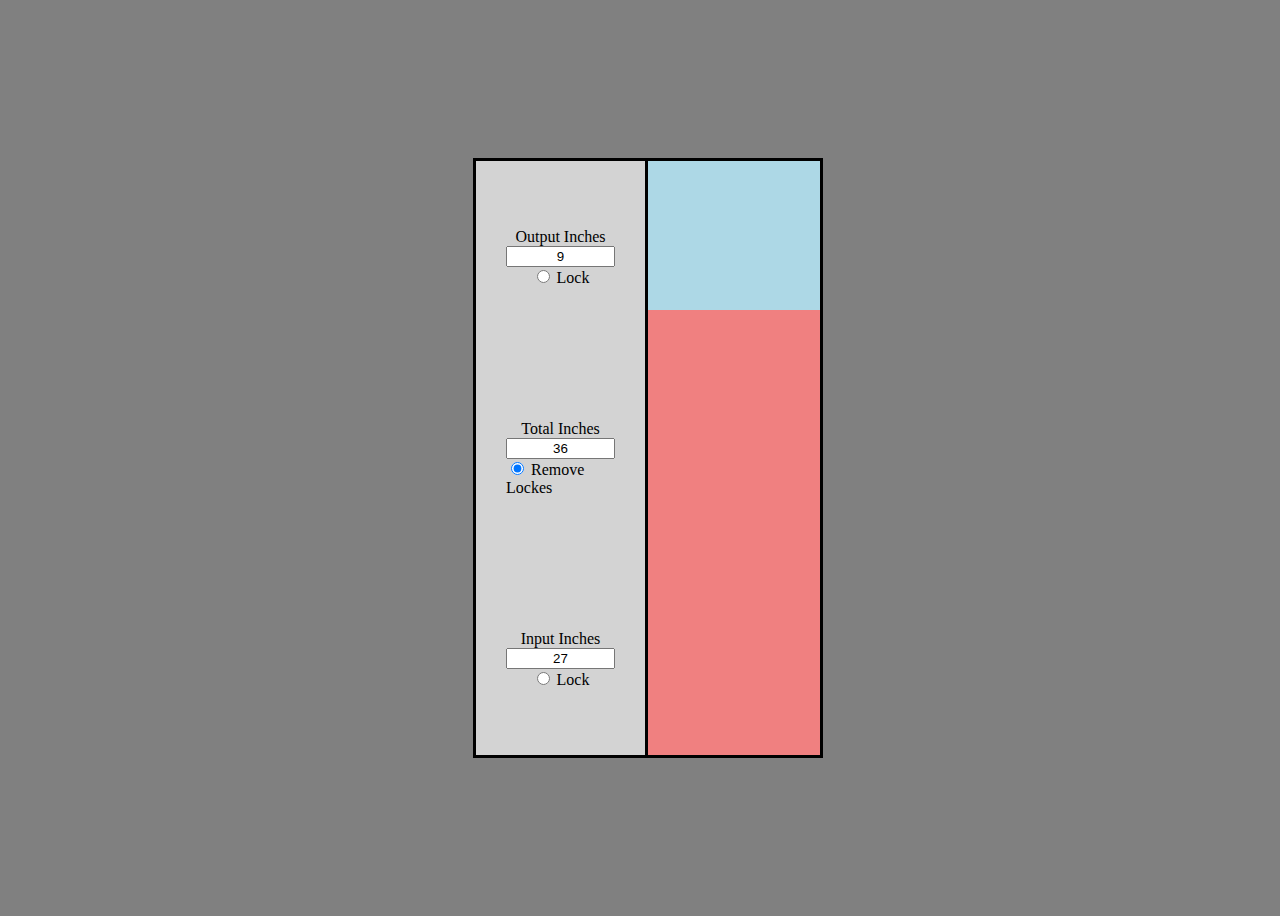
<file: FrontEndtesting/cable_length.html>
<html lang="en">
<head>
    <meta charset="UTF-8">
    <meta name="viewport" content="width=device-width, initial-scale=1.0">
    <title>Document</title>
</head>
<style>
    body{
        width: 100%;
        height: 100%;
        background-color: gray;
        display: flex;
        align-items: center;
        justify-content: center;
    }
    input::-webkit-outer-spin-button,
    input::-webkit-inner-spin-button {
        -webkit-appearance: none;
        margin: 0;
    }

    input[type=number] {
        -moz-appearance: textfield;
    }

    .inputbox{
        width: 100%;
        text-align: center;
    }
    .flex-box-parent{
        width: 350px;
        height: 600px;
        border: 3px solid black;
        box-sizing: border-box;
        display: flex;
    }
    .total_container{
        display: flex;
        flex-direction: column;
        height: 100%;
        flex-grow: 1;
        width: 50%;
        align-items: center;
        justify-content: space-around;
        padding: 0px 15px 0px 15px;
        box-sizing: border-box;
        border-right: 3px solid black;
        background-color: lightgray;
    }
    .segment_container{
        display: flex;
        flex-direction: column;
        height: 100%;
        flex-grow: 1;
        width: 50%;
        align-items: center;
        justify-content: center;
    }
    .segments{
        padding: 0px 15px 0px 15px;
        flex-grow: 1;
        width: 100%;
        box-sizing: border-box;
        display: flex;
        flex-direction: column;
        align-items: center;
        justify-content: center;
        transition: all 0.4s ease-in-out;
    }
    .output{
        background-color: lightblue;
    }
    .input{
        background-color: lightcoral;
    }
    .segment_0{
        height: 0%;
    }
    .segment_25{
        height: 25%;
    }
    .segment_50{
        height: 50%;
    }
    .segment_75{
        height: 75%;
    }
    .segment_100{
        height: 85%;
    }
</style>
<body>
    <div class="flex-box-parent">
        <div class="total_container" data-segment-parent="total">
            
            <div class="segments">
                <div>Output Inches</div>
                <input class="inputbox" data-segment-inches="output" type="number" min="0" max="120" step="1" value="0">
                <div>
                    <input type="radio" id="outputFocus" name="focusRadios" data-radio="output">
                    <label for="outputFocus">Lock</label>
                </div>    
            </div>

            <div class="segments">
                <div>Total Inches</div>
                <input class="inputbox" data-total-inches="total" type="number" min="0" max="120" step="1" value="0">
                <div>
                    <input type="radio" id="totalFocus" name="focusRadios" checked="true" data-radio="total">
                    <label for="totalFocus">Remove Lockes</label>
                </div>             
            </div>

            <div class="segments">
                <div>Input Inches</div>
                <input class="inputbox" data-segment-inches="input" type="number" min="0" max="120" step="1" value="0">
                <div>
                    <input type="radio" id="inputFocus" name="focusRadios" data-radio="input">
                    <label for="inputFocus">Lock</label>
                </div> 
            </div>
            
            
        </div>
        <div class="segment_container">
            <div class="segments output segment_25" data-segment-parent="output">
                <!-- <div>Output Inches</div>
                <input class="inputbox" data-segment-inches="output" type="number" min="0" max="120" step="1" value="0">
                <div>
                    <input type="radio" id="outputFocus" name="focusRadios" data-radio="output">
                    <label for="outputFocus">Lock</label>
                </div>               -->
            </div>
            <div class="segments input segment_75" data-segment-parent="input">
                <!-- <div>Input Inches</div>
                <input class="inputbox" data-segment-inches="input" type="number" min="0" max="120" step="1" value="0">
                <div>
                    <input type="radio" id="inputFocus" name="focusRadios" data-radio="input">
                    <label for="inputFocus">Lock</label>
                </div>     -->
            </div>
        </div>
    </div>

    <script>
        let AllSegmentInputElements = document.querySelectorAll("[data-segment-inches]");
        let OutputInputElement = document.querySelector("[data-segment-inches=output]");
        let InputInputElement = document.querySelector("[data-segment-inches=input]");
        let TotalInputElement = document.querySelector("[data-total-inches]");
        //set defaults
        const defaultTotal = 36;
        TotalInputElement.value = defaultTotal;
        OutputInputElement.value = getTotalRatios(defaultTotal)[1];//25%
        InputInputElement.value = getTotalRatios(defaultTotal)[3];//75%

        for(input of AllSegmentInputElements){
            input.addEventListener("change",function(e){
                //input check
                    const total = Math.round(TotalInputElement.value);//get total
                    let updatedSegment = e.currentTarget; //get udpated segment
                    let updatedSegmentType = updatedSegment.getAttribute("data-segment-inches"); //get udpated segement type (input or output)
                    let updatedSegmentParent = document.querySelector(`[data-segment-parent=${updatedSegmentType}]`);
                    let otherSegment;
                    let othersegemntParent;

                    if(updatedSegmentType == "input"){//get if the input or output segemnt is updated
                        otherSegment = document.querySelector(`[data-segment-inches=${"output"}]`);//(`[data-bubble=${segment[0]}_a]`);
                    }
                    else if(updatedSegmentType == "output"){
                        otherSegment = document.querySelector(`[data-segment-inches=${"input"}]`);//(`[data-bubble=${segment[0]}_a]`);
                    }
                    otherSegmentType = otherSegment.getAttribute("data-segment-inches"); //get other element segement
                    otherSegmentParent = document.querySelector(`[data-segment-parent=${otherSegmentType}]`);

                    console.log("updated segment = " + updatedSegmentType+ " | other segment = " + otherSegmentType);
                    
                    otherSegment.value = total - updatedSegment.value; //udpate the other segment value

                    const segmentClassNames = ["segment_0", "segment_25", "segment_50", "segment_75", "segment_100"] //get all class names

                    let totalRatios = getTotalRatios(total);//get all ratios
    
                    //update the radio box
                    for(segmentClass of segmentClassNames){ //remove all "segment_" classes
                        console.log("removing class = " + segmentClass);
                        updatedSegmentParent.classList.remove(segmentClass);
                        otherSegmentParent.classList.remove(segmentClass);
                    };
                    

                    if(updatedSegment.value == totalRatios[0]){//0%
                        updatedSegmentParent.classList.add(segmentClassNames[0]);
                        otherSegmentParent.classList.add(segmentClassNames[4]);                       
                    }
                    else if(updatedSegment.value > totalRatios[0] && updatedSegment.value <= totalRatios[1]){//25%
                        updatedSegmentParent.classList.add(segmentClassNames[1]);
                        otherSegmentParent.classList.add(segmentClassNames[3]);
                    }
                    else if(updatedSegment.value > totalRatios[1] && updatedSegment.value <= totalRatios[2]){//50%
                        updatedSegmentParent.classList.add(segmentClassNames[2]);
                        otherSegmentParent.classList.add(segmentClassNames[2]);
                    }
                    else if(updatedSegment.value > totalRatios[3] || updatedSegment.value <= totalRatios[4]){//75%
                        updatedSegmentParent.classList.add(segmentClassNames[3]);
                        otherSegmentParent.classList.add(segmentClassNames[1]);
                    }
                    else if(updatedSegment == totalRatios[4]){
                        updatedSegmentParent.classList.add(segmentClassNames[4]);
                        otherSegmentParent.classList.add(segmentClassNames[0]);
                    }
                    
                    console.log(getTotalRatios(TotalInputElement.value));
                    
            });
        }
        console.log(AllSegmentInputElements);

        function getTotalRatios(total){
            const segments = [0,0,0,0,0];//0,25,50,75,100
            rounedTotal = Math.round(total);
            segments[0] = 0;
            segments[1] = Math.round(rounedTotal * 0.25);
            segments[2] = Math.round(rounedTotal * 0.5);
            segments[3] = Math.round(rounedTotal * 0.75);
            segments[4] = rounedTotal;
            return segments;

        }
    </script>
</body>
</html>
</file>
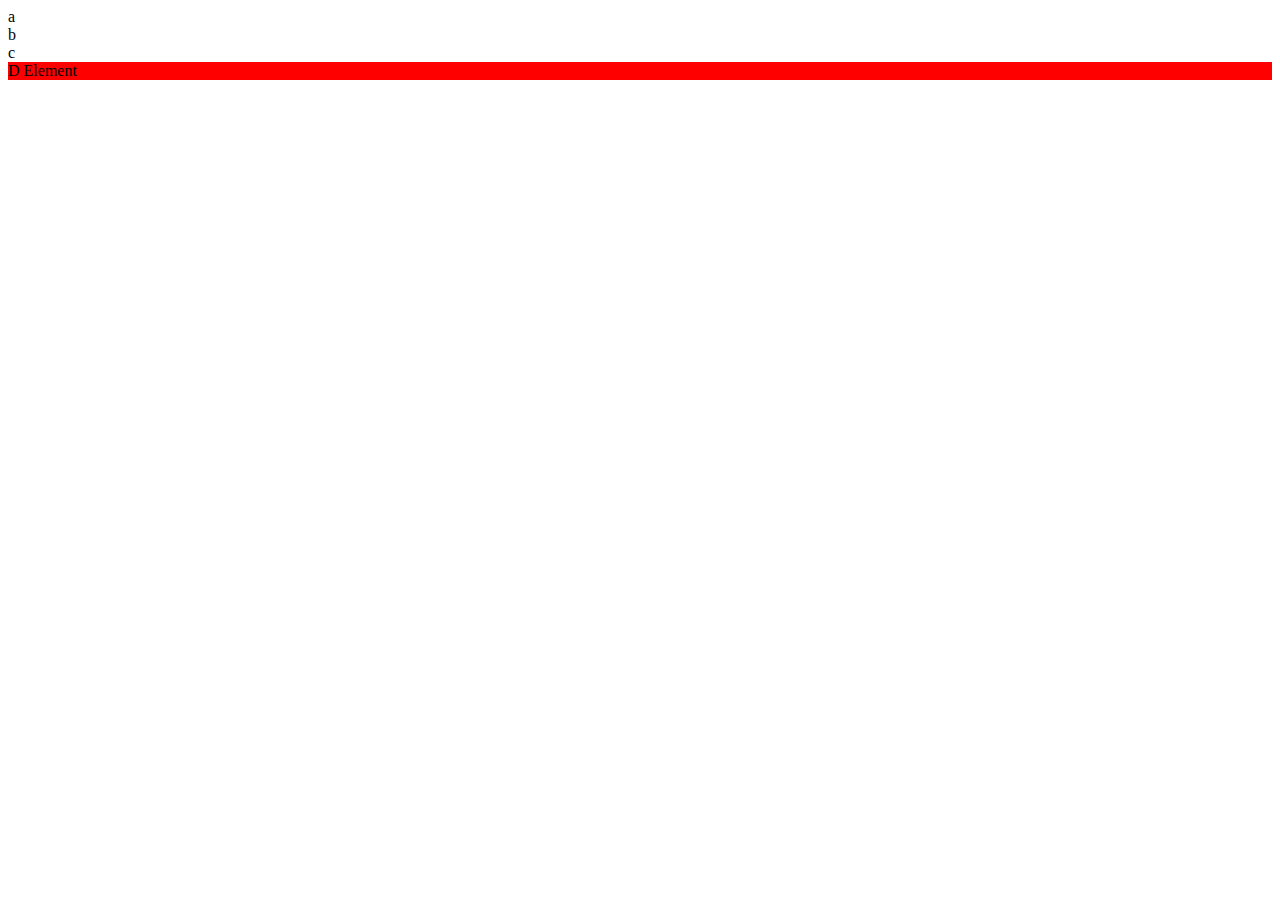
<file: FrontEndtesting/child selector test.html>
<html lang="en">
<head>
</head>
<style>
    .red * * .d{
        background-color: red;
    }
</style>
<body>
    <div class="a red">a
        <div class="b">b
            <div class="c">c
                <div class="d">D Element</div>
            </div>
        </div>
    </div>
</body>
</html>
</file>
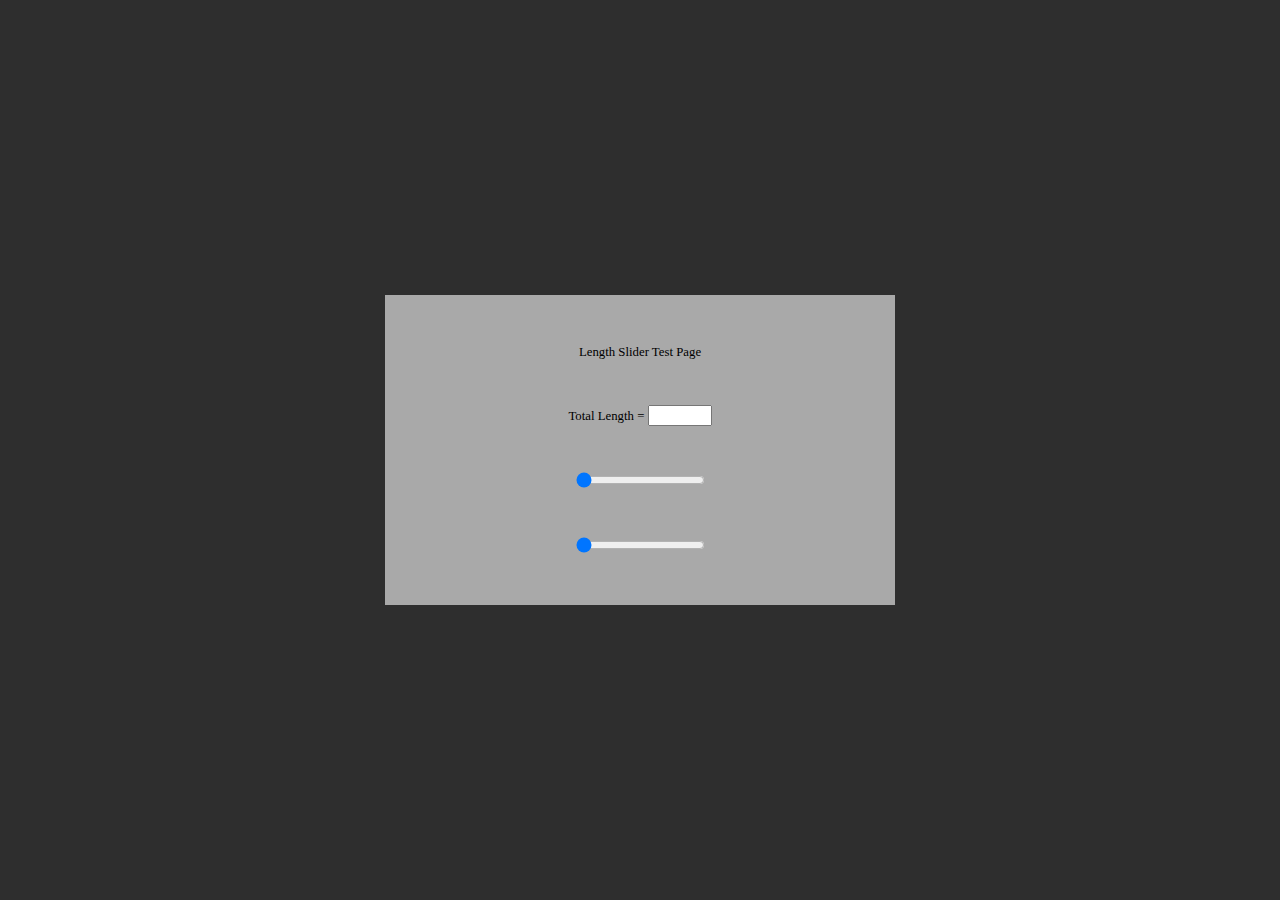
<file: FrontEndtesting/Double_Slider.html>
<html lang="en">
<head>
    <meta charset="UTF-8">
    <meta name="viewport" content="width=device-width, initial-scale=1.0">
    <title>Document</title>
</head>
<style>
    body{
        display: flex;
        background-color: rgb(46, 46, 46);
        align-items: center;
        justify-content: center;
    }
    .parent{
        min-width: 500px;
        min-height: 300px;
        background-color: darkgray;
        display: flex;
        padding: 5px;
        flex-direction: column;
        align-items: center;
        justify-content: space-evenly;
        font-size: 1vw;
    }
</style>
<body>
    <div class="parent">
        <div class="test_title">Length Slider Test Page</div>
        <div class="total_title">Total Length = <input id="input_total" data-input="total" type="number" min="0" max="100" step="1"></div>
        <input type="range" id="slidebar_1" name="slidebar" min="0" max="100" step="1" value="0">
        <input type="range" id="slidebar_2" name="slidebar" min="0" max="100" step="1" value="0">
    </div>
</body>
</html>
</file>
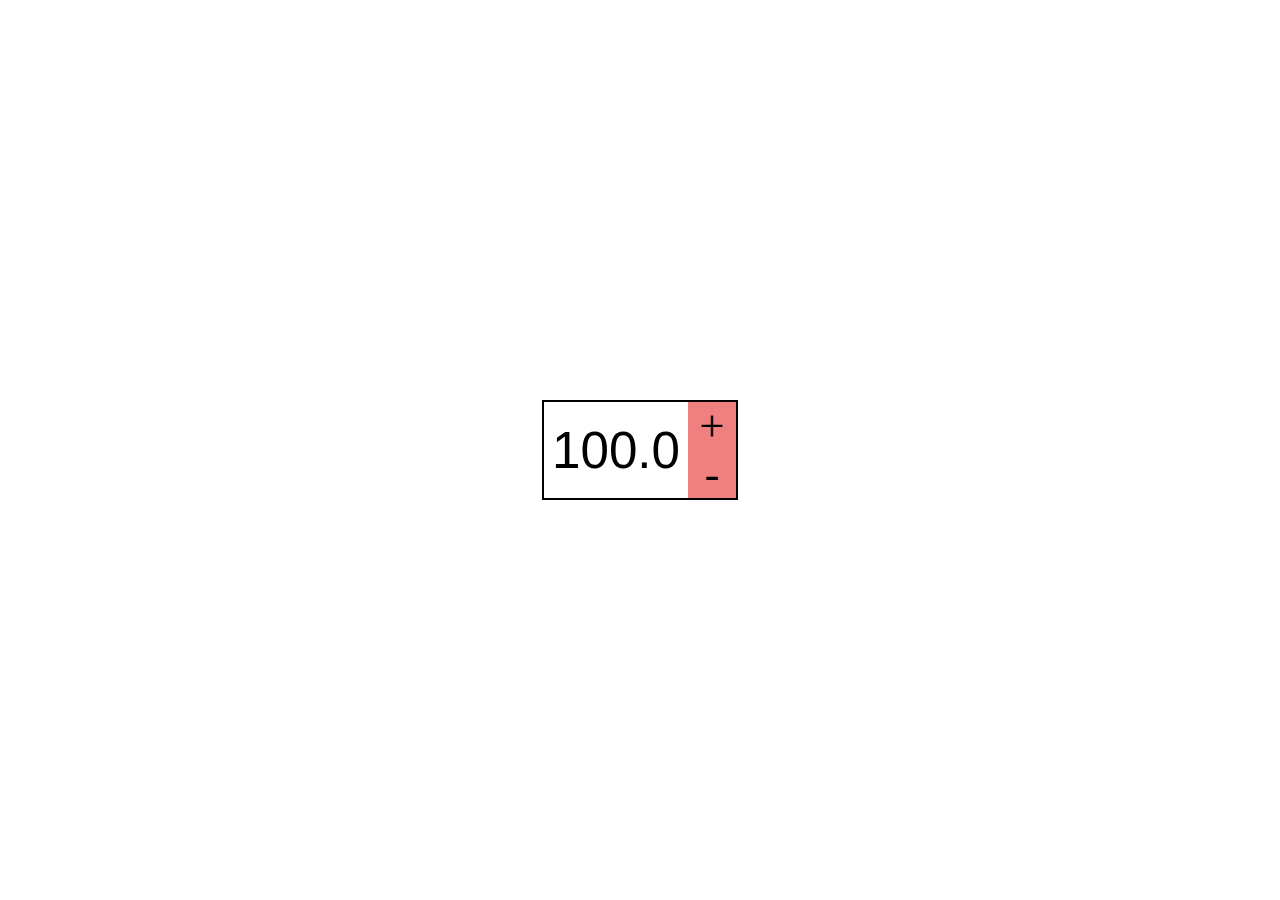
<file: FrontEndtesting/input box custom arrows.html>
<html lang="en">
<head>
    <meta charset="UTF-8">
    <meta name="viewport" content="width=device-width, initial-scale=1.0">
    <title>Document</title>
</head>
<style>
    body{
        display: flex;
        align-items: center;
        justify-content: center;
    }
    .input_container{
        display: flex;
        width: 15vw;
        border: 2px solid;
        aspect-ratio: 2 / 1;
    }
    
    input{
        width: 75%; 
        height: 100%;
        text-align: center;
        margin: 0px;
        padding: 0px;
        outline: none;
        border: none;
        border-radius: 0px;
        font-size: 4vw;
    }
    input::-webkit-outer-spin-button,
    input::-webkit-inner-spin-button {
        -webkit-appearance: none;
    }

    input[type=number] {
        -moz-appearance: textfield;
    }
    .increment_wrapper{
        display: flex;
        flex-direction: column;
        height: 100%;
        width: 25%;
        user-select: none;
    }
    .increment{
        height: 50%;
        width: 100%;
        background-color: lightcoral;
        display: flex;
        align-items: center;
        justify-content: center;
        font-size: 3.5vw;
        transition: all 0.4s ease;
        cursor: pointer;
    }
    .increment:hover{
        background-color: red;
        color: white;
    }


</style>
<body>
    <div class="input_container">
        <input type="number" value="100.0">
        <div class="increment_wrapper">
            <div class="increment">+</div>
            <div class="increment">-</div>
        </div>
    </div>
</body>
</html>
</file>
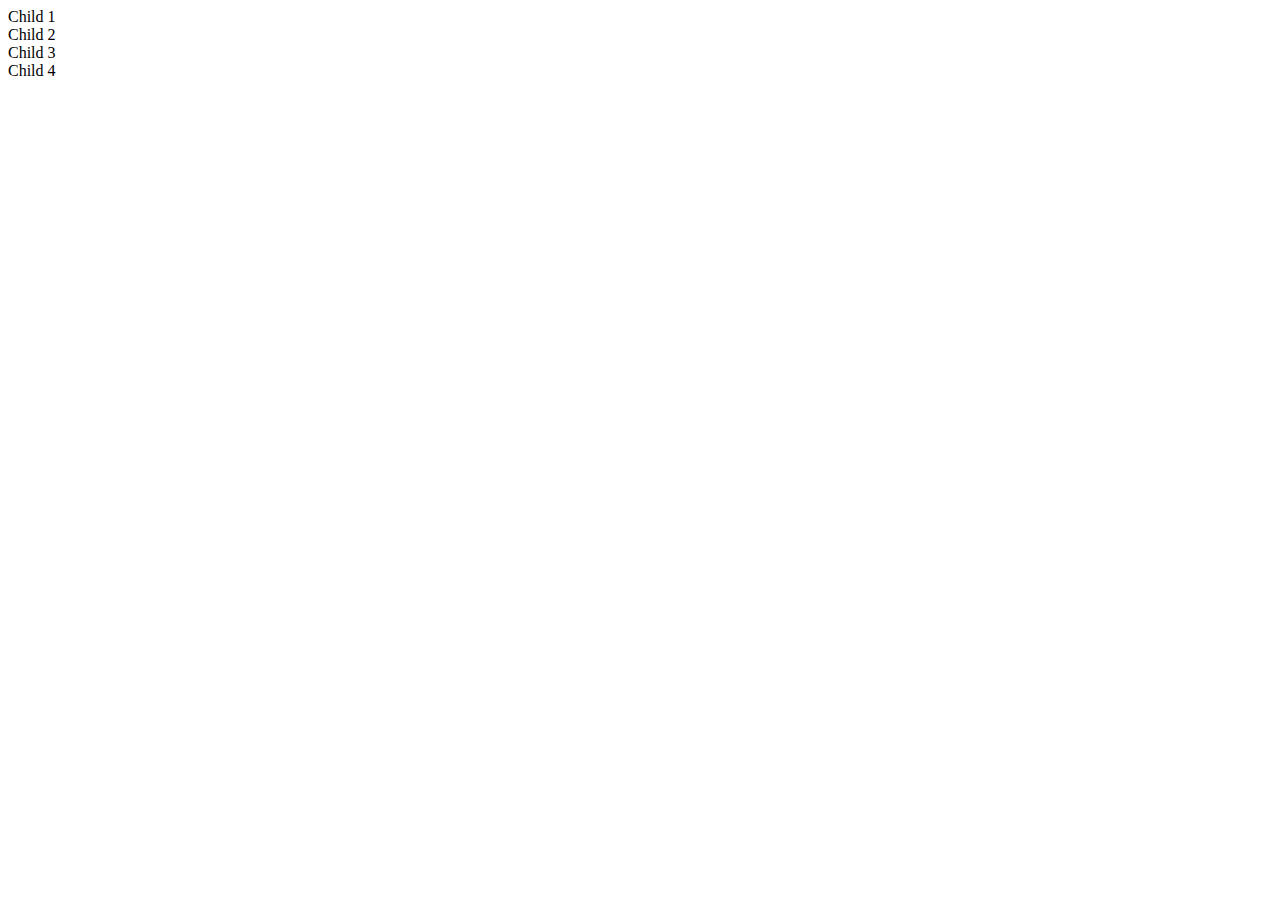
<file: FrontEndtesting/select buttons.html>
<html lang="en">
<head>
    <meta charset="UTF-8">
    <meta name="viewport" content="width=device-width, initial-scale=1.0">
    <title>Document</title>
    <style>

    </style>
</head>
<body>
    <div class="flex_parent">
        <div class="child" id="_1">Child 1</div>
        <div class="child" id="_2">Child 2</div>
        <div class="child" id="_3">Child 3</div>
        <div class="child" id="_4">Child 4</div>
      </div>
      <script>
        
      </script>
</body>
</html>
</file>
